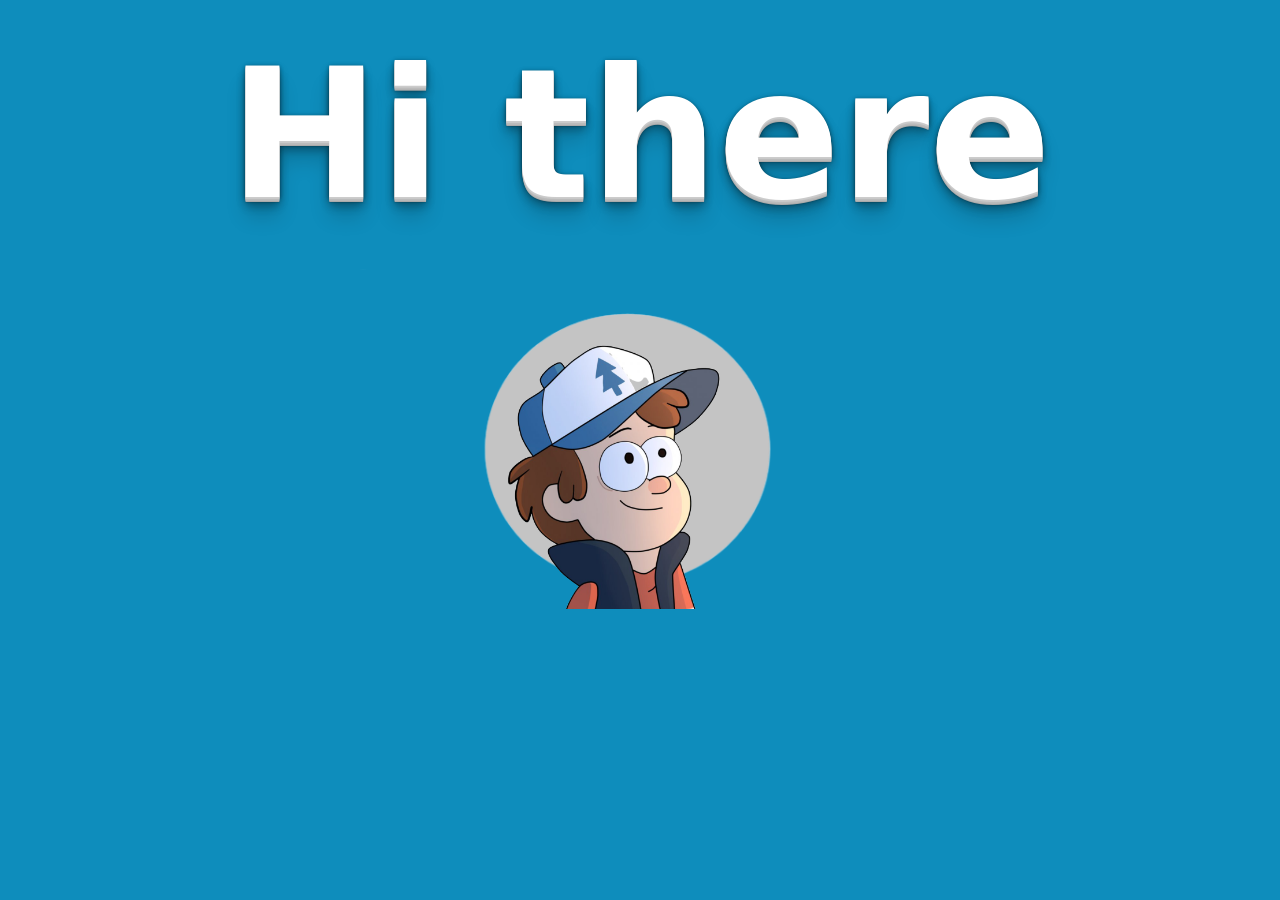
<file: index.html>
<html>
    <head>
        <link rel="stylesheet" type="text/css" href="style.css">
        <meta name="viewport" content="width=device-width, initial-scale=1.0">

</head>
<body>
<div class="main-title"><h1>Hi there</h1></div>

<div class="profile">
    <div class="dp">
        <img src="dp.png"">
    </div>
    <div class="circle">
        <img src="circle.png">
    </div>
</div>

</body>

</html>
</file>
<file: style.css>
*{
	padding: 0;
	margin: 0;
	font-family: system-ui;
}

body{
	background: #0e8dbc;
	padding-bottom: 60px;
	<! –– d'idn't understand below two ––>
	max-width: 600px;
  	margin: 0 auto;
}


nav {
	text-align: center;
	width: 100%;

}


nav ul li{
	display: inline-block;
	line-height: 80px;
	margin: 5px;
}


nav ul li a{
	color: white;
	font-size: 17px;
	text-transform: uppercase;
}
a.active, a:hover{
	background: #1b9bff;
	transition: .55;
}

.main-title{
	text-align: center;
    color: #FFFFFF;
    background: #0e8dbc;
    text-shadow: 0 1px 0 #CCCCCC, 0 2px 0 #c9c9c9, 0 3px 0 #bbb, 0 4px 0 #b9b9b9, 0 5px 0 #aaa, 0 6px 1px rgba(0,0,0,.1), 0 0 5px rgba(0,0,0,.1), 0 1px 3px rgba(0,0,0,.3), 0 3px 5px rgba(0,0,0,.2), 0 5px 10px rgba(0,0,0,.25), 0 10px 10px rgba(0,0,0,.2), 0 20px 20px rgba(0,0,0,.15);
    font-size: 90px;
    font-family: system-ui;
  	margin: 30px 0;
}

img{
	max-width: 100%;
}


.profile{
	text-align: center;
	width: 100%;
	min-height: 450px;
	position: relative;

}


.profile .dp {
	width: 260px;
	position: absolute;
	left: 50%;
	top: 60px;
	transform: translateX(-56%);
	z-index: 2;
  }

.profile .circle {
	width: 600px;
	position: absolute;
	left: 50%;
	transform: translateX(-50%);
	z-index: 1;
}

.sometext{
	color: white;
	width: 60%;
	font-size: 40px;
	text-align: center;
	display: inline;
	font-weight: lighter;
	margin: 500px;
}


@media only screen and (max-width: 600px) {
	h1{font-size:60px;
	text-align: center;}

	.profile{
		align-items: center;
	}
  }
}
</file>
